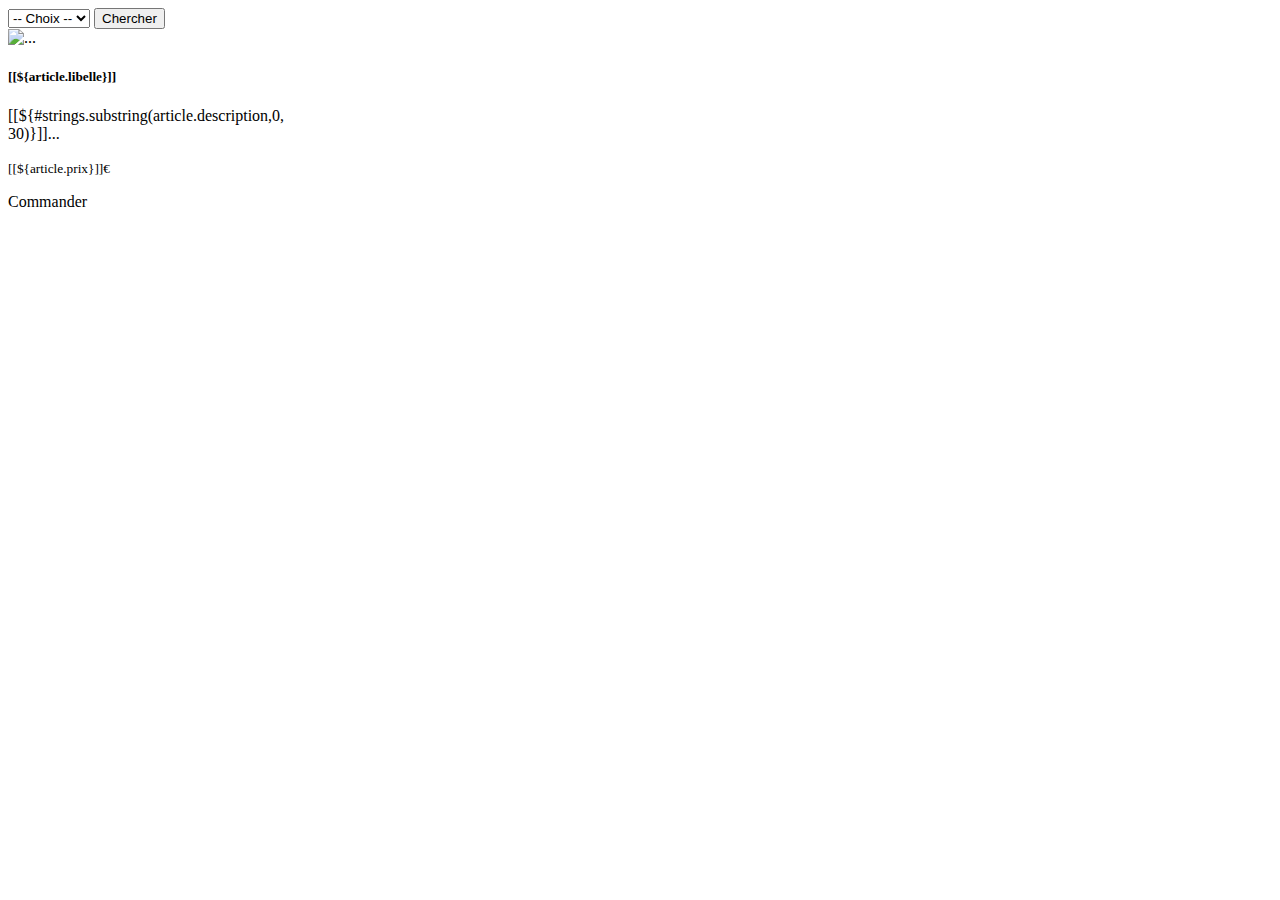
<file: src/main/resources/templates/index.html>
<!DOCTYPE html>
<html lang="en">
    <head>
        <meta charset="utf-8" />
        <th:block th:replace="_commun :: head"></th:block>
  
    </head>
    <body>
        <th:block th:replace="_commun :: header"></th:block>
        
        <main class="container-fluid">
        	<form th:action="@{/article/ByCategorie}" th:object="${categorie}" method="post" class="pagination mb-3 ms-2">
        		<select th:field="*{categorie}" class="p-1">
        			<option value="0"> -- Choix --</option>
        			<option th:each="categorie : ${categories}" 
        				    th:text="${categorie.categorie}" 
        				    th:value="${categorie.categorie}"
        				    class="page-item p-1"
        				   />
        		</select>
        		<button class="btn btn-outline-success page-item" type="submit">Chercher</button>
        	</form>
       
	        	<div id="articleOpacity" class="d-flex row justify-content-center" style="max-width: 100%;">
	        	
	        		<div class="card m-4 col-2 col-md-4" style="width: 18rem;" th:each="article : ${articles}">
					  <img th:src="${article.image}" style="width: 100%; height: 100%" class="img-fluid rounded-start card-img-top"  alt="...">
					  <div class="card-body">
					    <h5 class="card-title">[[${article.libelle}]]</h5>
					    <p class="card-text">[[${#strings.substring(article.description,0, 30)}]]...</p>
					    <p class="card-text"><small class="text-muted">[[${article.prix}]]€</small></p>
					    <a class="btn btn-outline-primary w-100" th:href="@{/article/articleToPanier/__${article.id_art}__}">Commander</a>
					  </div>
					</div>
	        	
				</div>
        	
        </main>
            
        <!-- Footer-->
		<th:block th:replace="_commun :: footer"></th:block>
    </body>
</html>
</file>
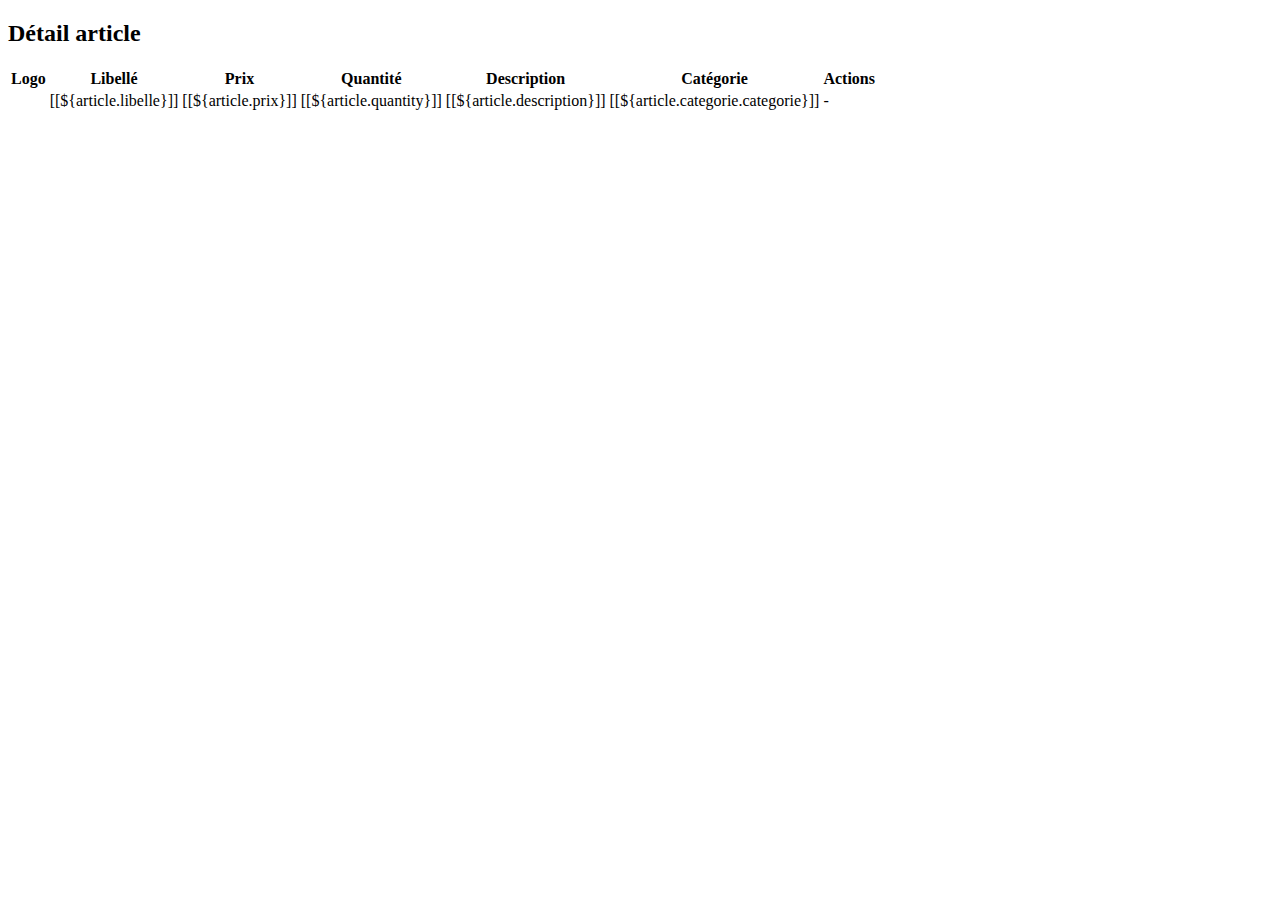
<file: src/main/resources/templates/article/article.html>
<!DOCTYPE html>
<html lang="en">
    <head>
        <meta charset="utf-8" />
        <th:block th:replace="_commun :: head"></th:block>
  
    </head>
    <body>
        <th:block th:replace="_commun :: header"></th:block>
        
        <main class="container-fluid">
        	<h2 class="text-center">Détail article</h2>
      
        	<table class="table table-striped">
			  <tr class="table-dark">
			    <th>Logo</th>
			    <th>Libellé</th>
			    <th>Prix</th>
			    <th>Quantité</th>
			    <th>Description</th>
			    <th>Catégorie</th>
			    <th>Actions</th>
			  </tr>
			  
			  <tr>
			  	<td>
			  		<img alt="" th:src="${article.image}">
			  	</td>
			  	<td>[[${article.libelle}]]</td>
			  	<td>[[${article.prix}]]</td>
			  	<td>[[${article.quantity}]]</td>
			  	<td>[[${article.description}]]</td>
			  	<td>[[${article.categorie.categorie}]]</td>
			  	<td> - </td>			  	
			  </tr>
			
			</table>
        	
        </main>
            
        <!-- Footer-->
		 <th:block th:replace="_commun :: footer"></th:block>
    </body>
</html>
</file>
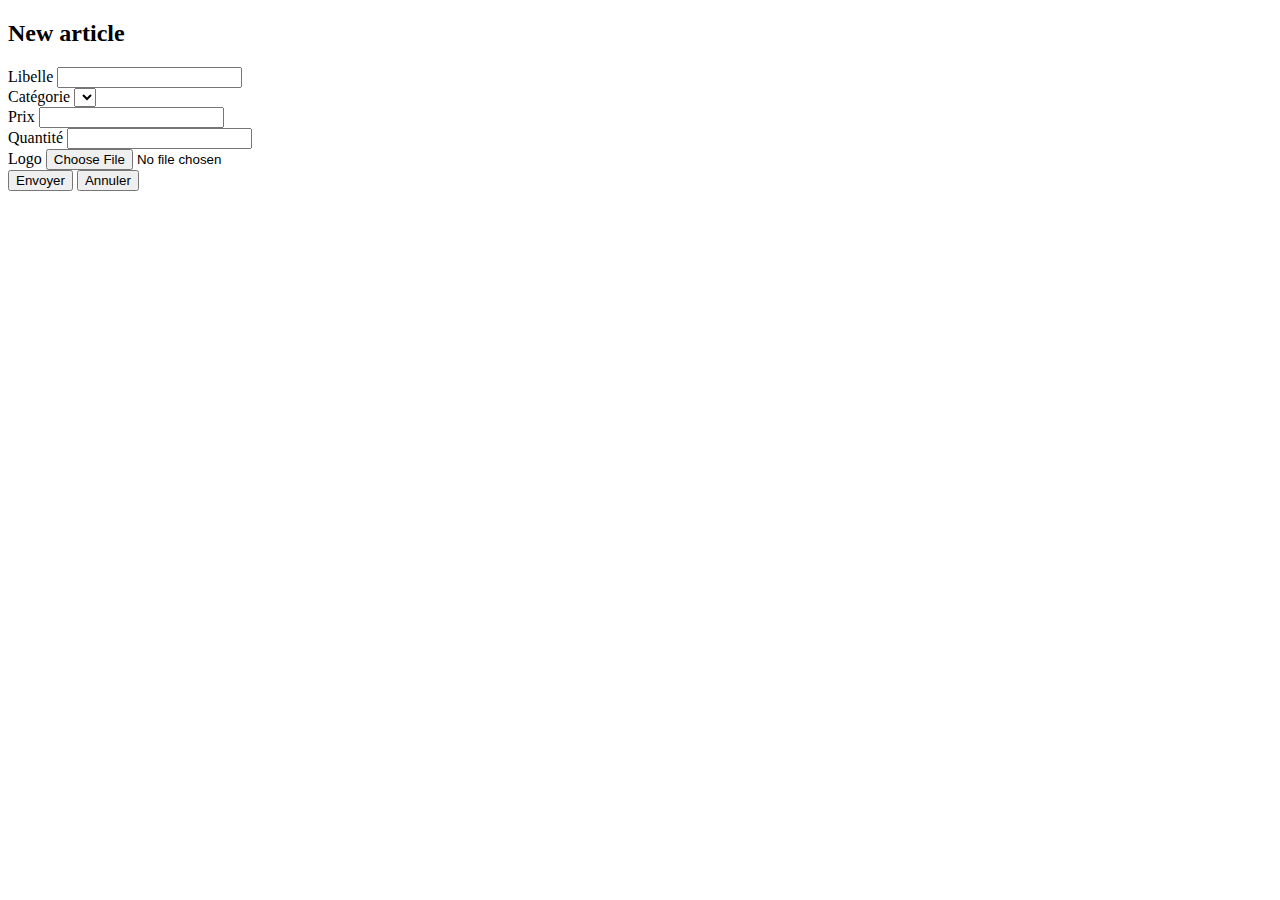
<file: src/main/resources/templates/article/articleForm.html>
<!DOCTYPE html>
<html lang="en">
    <head>
        <meta charset="utf-8" />
        <th:block th:replace="_commun :: head"></th:block>
  
    </head>
    <body>
        <th:block th:replace="_commun :: header"></th:block>
        
        <main class="container-fluid">
        	<h2 class="text-center">New article</h2>
      
        	<form th:action="@{/article/new}" method="post" th:object="${article}" enctype="multipart/form-data" class="row">
        		
        		<input type="hidden" th:field="*{id_art}">
        	
        		<div class="col-6 form-group mb-2">
        			<label>Libelle</label>
        			<input type="text" th:field="*{libelle}" class="form-control">
        			<div th:if="${#fields.hasErrors('libelle')}" th:errors="*{libelle}" class="alert alert-danger"></div>
        			<div th:if="${not #lists.isEmpty(libelleUnique)}" th:text="${libelleUnique}" class="alert alert-danger"></div>
        		</div>
        		
        		<div class="form-group col-6 mb-2">
        			<label>Catégorie</label>
        			<select th:field="*{categorie}" class="form-control">
        				<option th:each="cat : ${categories}" th:text="${cat.categorie}" th:value="${cat.categorie}" />
        			</select>
        		</div>
        		
        		<div class="col-3 form-group">
        			<label>Prix</label>
        			<input type="text" th:field="*{prix}" class="form-control">
        			<div th:if="${#fields.hasErrors('prix')}" th:errors="*{prix}" class="alert alert-danger"></div>
        		</div>
        		
        		<div class="col-3 form-group">
        			<label>Quantité</label>
        			<input type="text" th:field="*{quantity}" class="form-control">
        			<div th:if="${#fields.hasErrors('quantity')}" th:errors="*{quantity}" class="alert alert-danger"></div>
        		</div>
        		
        		<div class="col-6 form-group">
        			<label>Logo</label>
        			<input type="file" name="photo" accept="image/*" class="form-control">
        			<div th:if="${not #lists.isEmpty(imgError)}" th:text="${imgError}" class="alert alert-danger"></div>
        		</div>
   
        		<div class="col-6 form-group mt-3">
        			<button type="submit" class="btn btn-outline-success">Envoyer</button>
        			<button type="reset" class="btn btn-outline-danger">Annuler</button>
        		</div>
        	
        	</form>
        	
        </main>
            
        <!-- Footer-->
		 <th:block th:replace="_commun :: footer"></th:block>
    </body>
</html>
</file>
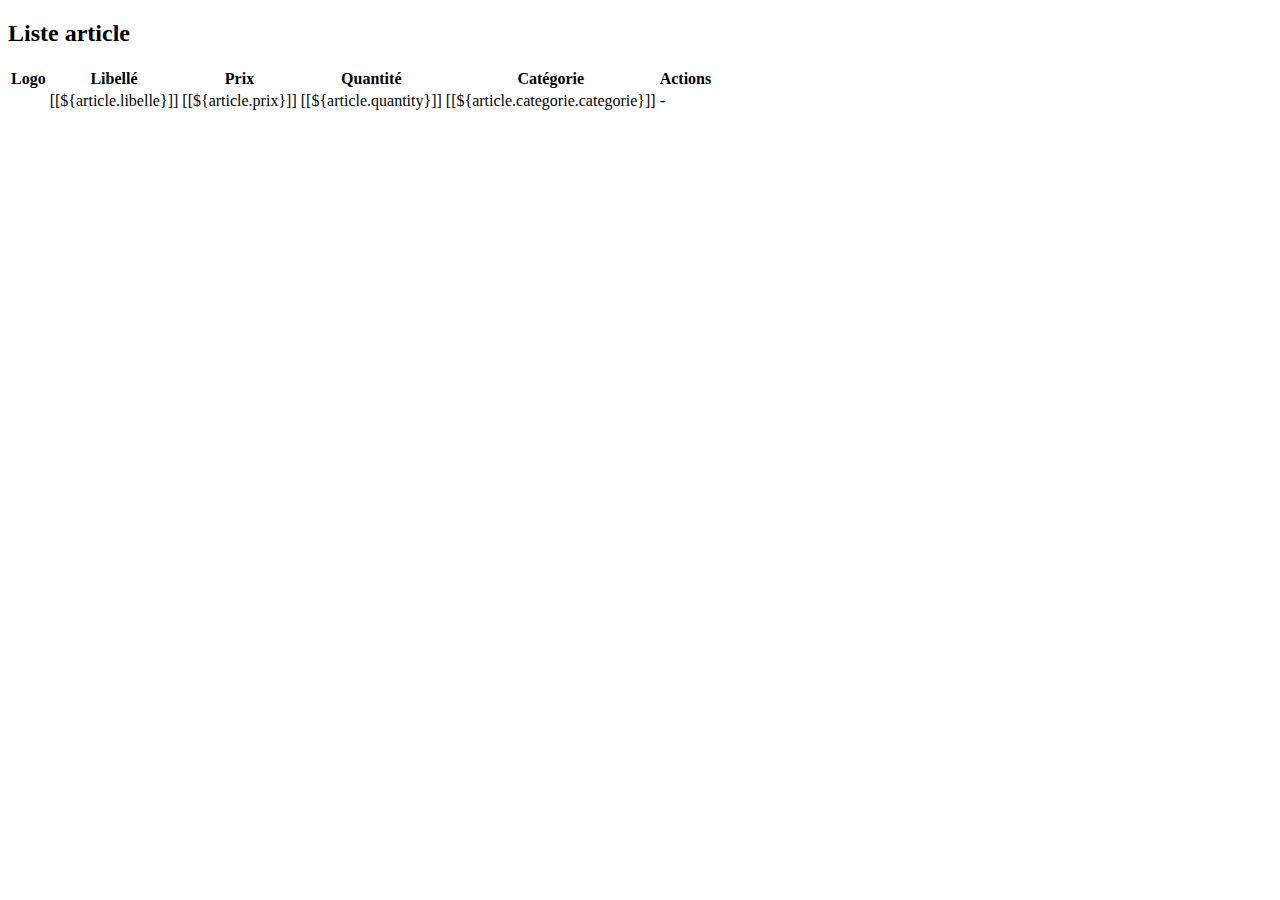
<file: src/main/resources/templates/article/articles.html>
<!DOCTYPE html>
<html lang="en">
    <head>
        <meta charset="utf-8" />
        <th:block th:replace="_commun :: head"></th:block>
  
    </head>
    <body>
        <th:block th:replace="_commun :: header"></th:block>
        
        <main class="container-fluid">
        	<h2 class="text-center">Liste article</h2>
      
        	<table class="table table-striped">
			  <tr class="table-dark">
			    <th>Logo</th>
			    <th>Libellé</th>
			    <th>Prix</th>
			    <th>Quantité</th>
			    <th>Catégorie</th>
			    <th>Actions</th>
			  </tr>
			  
			  <tr th:each="article : ${articles}">
			  	<td>
			  		<a th:href="@{/article/detail/__${article.id_art}__}"><img alt="" th:src="${article.image}"></a>
			  	</td>
			  	<td>[[${article.libelle}]]</td>
			  	<td>[[${article.prix}]]</td>
			  	<td>[[${article.quantity}]]</td>
			  	<td>[[${article.categorie.categorie}]]</td>
			  	<td> - </td>			  	
			  </tr>
			
			</table>
        	
        </main>
            
        <!-- Footer-->
		 <th:block th:replace="_commun :: footer"></th:block>
    </body>
</html>
</file>
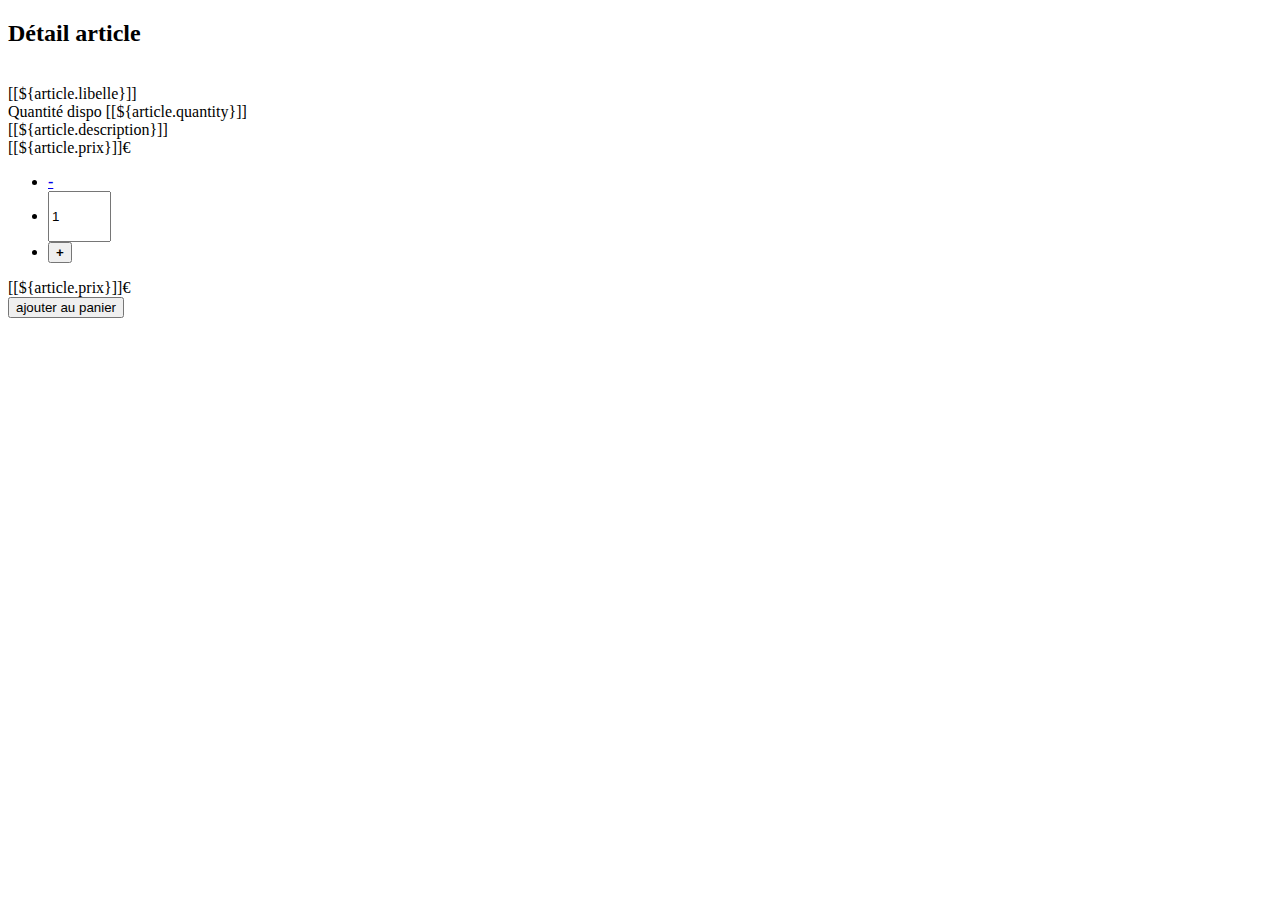
<file: src/main/resources/templates/article/articleToPanier.html>
<!DOCTYPE html>
<html lang="en">
    <head>
        <meta charset="utf-8" />
        <th:block th:replace="_commun :: head"></th:block>
  
    </head>
    <body>
        <th:block th:replace="_commun :: header"></th:block>
        
        <main class="container-fluid">
        	<h2 class="text-center">Détail article</h2>
      
      	<div class="row">
      		<img alt="" th:src="@{${article.image}}" class="col-4">
      		
      		<div class="col-6">
      			<div class="fw-bold"> [[${article.libelle}]]  </div>
      			<div class="text-end">Quantité dispo <span id="quantity">[[${article.quantity}]]</span></div>
      			<div class="fst-italic my-2"> [[${article.description}]] </div>
      			<div id="prix"> [[${article.prix}]]€ </div>
      		</div>
      		
      		<div class="col-2">
      			<form th:action="@{/add/panier}" method="post" th:object="${panier}">
      				<input type="hidden" name="article" th:value="${article.id_art}">
      				<ul class="pagination">
      					<li class="page-item">
      						<a href="#" id="moins" class="page-link"><b>-</b></a>
      					</li>
      					
      					<li class="page-item">
      						<input type="text" th:field="*{quantity}" id="input" value="1" class="form-control text-center" style="max-width: 55px; height: 45px;" />
      					</li>
      					<li class="page-item">
      						<button id="plus" class="page-link"><b>+</b></button>
      					</li>
      				</ul>
      				<div id="somme" class="text-center mb-1 bg-light">[[${article.prix}]]€</div>
   					<div class="page-item">
   						<button class="btn btn-outline-success p-1" type="submit">ajouter au panier</button>
   					</div>
      			</form>
      		
      		</div>
      		
      	</div>
        	
        </main>
            
        <!-- Footer-->
		 <th:block th:replace="_commun :: footer"></th:block>
		 
		 <script type="text/javascript">
		 
		 	let quantity = byId('quantity').innerText;
		 	let plus = byId("plus");
		 	var sommeTotale = byId('somme');
		 
			 plus.addEventListener("click", (e) => {
				 e.preventDefault();
				 byId('input').value++;
				 if( byId('input').value > parseInt(quantity) ){
					 alert("quantité max " + quantity)
					 byId('input').value = quantity;
					 
					 plus.disabled = true;
				 }
				 somme(byId('input').value);
			 });
			 
			 byId("moins").addEventListener("click", (e) => {
				 e.preventDefault();
				 byId('input').value--;
				 if(byId('input').value <= 0){
					 byId('input').value = 1;
				 }
				 somme(byId('input').value);
				 plus.disabled = false;
			 });
			 
			 function somme(valInput){
				var prix = parseFloat( byId('prix').innerText )
				sommeTotale.innerText = new Intl.NumberFormat().format(prix*valInput) + "€";
				
				sommeTotale.classList.add("fond");
				setInterval( () => {
					sommeTotale.classList.remove("fond");
				}, 2000)
			 }
		 
		 
		 	function byId(id){return document.getElementById(id); }
		 </script>
    </body>
</html>
</file>
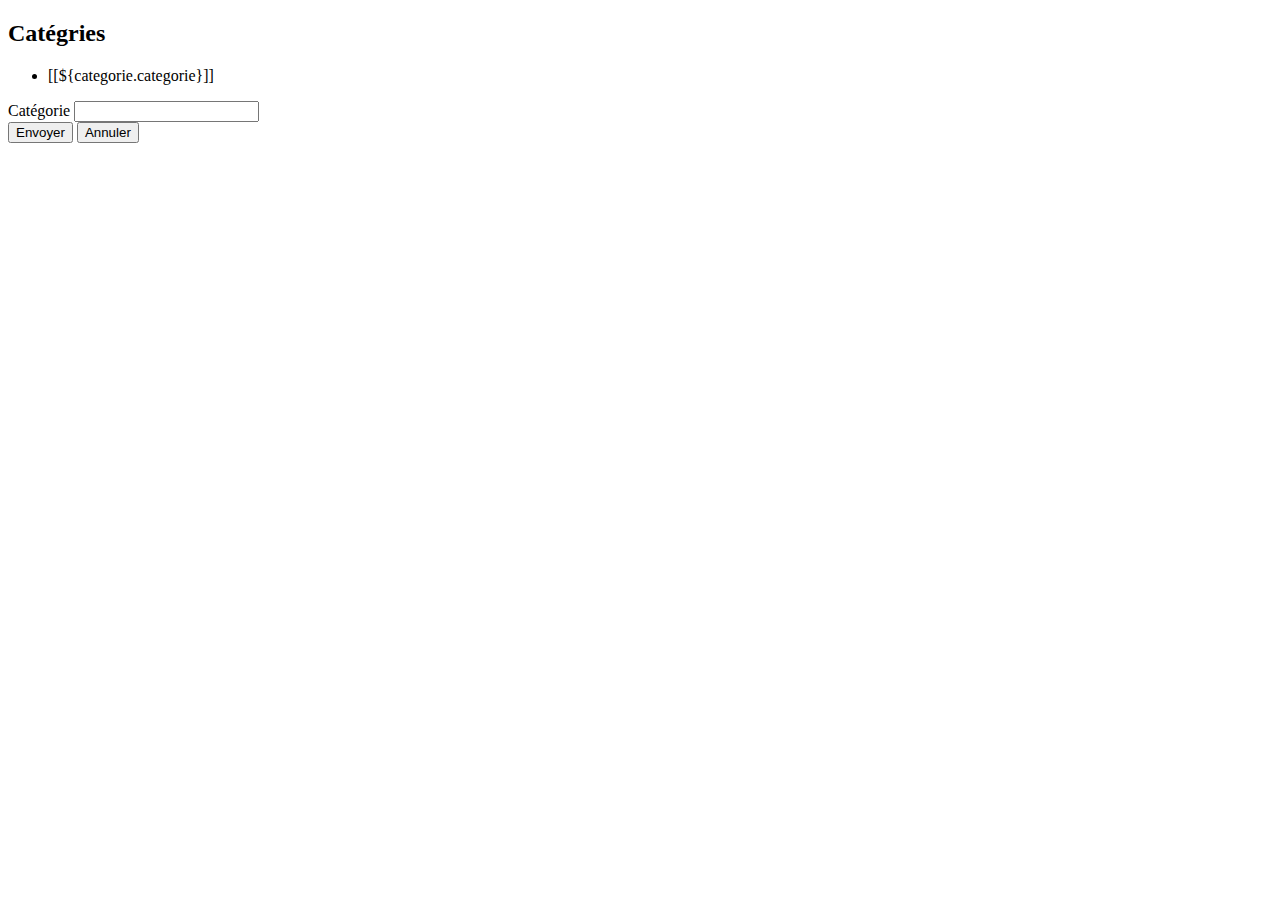
<file: src/main/resources/templates/categorie/categorie.html>
<!DOCTYPE html>
<html lang="en">
    <head>
        <meta charset="utf-8" />
        <th:block th:replace="_commun :: head"></th:block>
  
    </head>
    <body>
        <th:block th:replace="_commun :: header"></th:block>
        
        <main class="container-fluid">
        	<h2 class="text-center">Catégries</h2>
        	
        	<ul class="list-group mb-4 text-center">
			  <li class="list-group-item col-4 d-flex justify-content-between" th:each="categorie : ${categories}">
			  	[[${categorie.categorie}]]
			  	<span class="bagge rounded-pill p-1" th:text="${#lists.size(categorie.articles)}"></span>
			  </li>
			  
			</ul>
        	
        	<form th:action="@{/categorie/categorie}" method="post" th:object="${categorie}" class="row">
        	
        		<div class="col-6 form-group">
        			<label>Catégorie</label>
        			<input type="text" th:field="*{categorie}" class="form-control">
        			<div th:if="${#fields.hasErrors('categorie')}" 
        				th:errors="*{categorie}"
        				class="alert alert-danger"></div>
        		</div>
   
        		<div class="col-6 form-group mt-3">
        			<button type="submit" class="btn btn-outline-success">Envoyer</button>
        			<button type="reset" class="btn btn-outline-danger">Annuler</button>
        		</div>
        	
        	</form>
        	
        </main>
            
        <!-- Footer-->
		 <th:block th:replace="_commun :: footer"></th:block>
    </body>
</html>
</file>
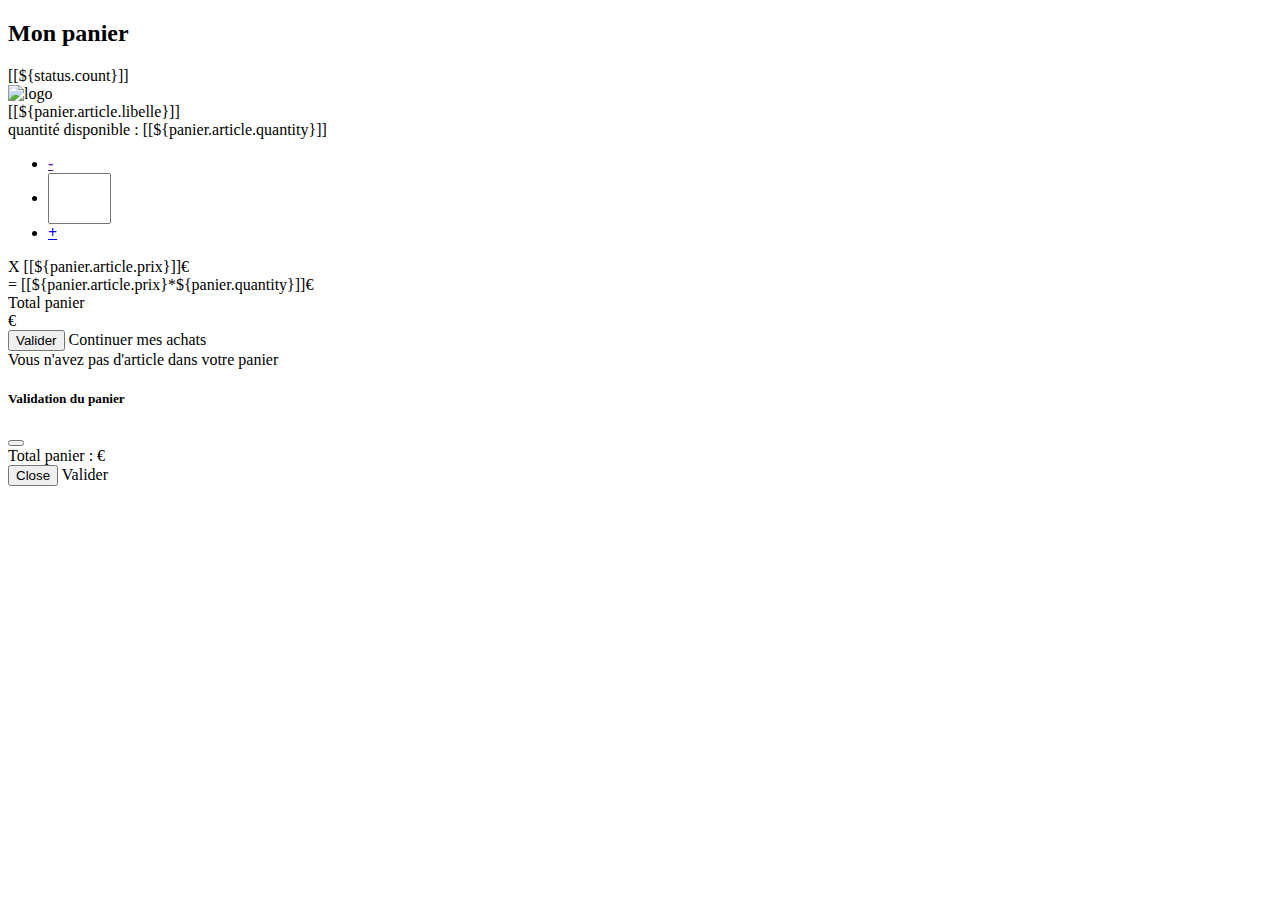
<file: src/main/resources/templates/panier/panier.html>
<!DOCTYPE html>
<html lang="en">
    <head>
        <meta charset="utf-8" />
        <th:block th:replace="_commun :: head"></th:block>
  
    </head>
    <body>
        <th:block th:replace="_commun :: header"></th:block>
        
        <main class="container-fluid">
        	<h2 class="text-center">Mon panier</h2>
        	
        	<div class="row mx-1" th:if="${#lists.size(session.panier)}">
        		<div class="col-8">
        			<div class="row">
        				<div class="card mb-3" th:each="panier, status : ${paniers}">
        					<div class="card-body row">
        						<div class="col-1 text-center">
        							[[${status.count}]]
        							<div>
        								<a th:href="@{/delete/__${panier.id}__}"><i class="fas fa-trash text-danger"></i></a>
        							</div>
        						</div>
        						<div class="col-4">
        							<img alt="logo" th:src="@{'/imgArticle/'+${panier.article.logo}}">
        						</div>
        						<div class="col-7">
        							<div class="fw-bold mb-2 text-primary">
        								<div>[[${panier.article.libelle}]]</div>
        								<span>quantité disponible : <span th:id="'quantity' + ${panier.id}">[[${panier.article.quantity}]]</span></span>
        							</div>
        							<form th:action="@{/add/panier}" method="post">
					      				<input type="hidden" name="article" value="">
					      				<ul class="pagination">
					      					<li class="page-item">
					      						<a href="" class="page-link moins" th:id="${panier.id}"><b>-</b></a>
					      					</li>
					      					
					      					<li class="page-item">
					      						<input readonly type="text" th:id="'input' + ${panier.id}" th:value="${panier.quantity}" class="form-control text-center" style="max-width: 55px; height: 45px;" />
					      					</li>
					      					<li class="page-item">
					      						<a href="#" th:pid="${panier.id}" class="page-link plus"><b>+</b></a>
					      					</li>
					      				</ul>
					      			</form>
					      			<div>X [[${panier.article.prix}]]€</div>
					      			<div class="fw-bold" >= <span class="somme" th:id="'somme' + ${panier.id}">[[${panier.article.prix}*${panier.quantity}]]</span>€</div>
        						</div>
        					</div>
        				</div>
        			</div>
        		</div>
        		<div class="col-4">
        			Total panier
        			<div class="my-2"><span id="resultat"></span>€</div>
<!--         			<a th:href="@{/commande/add/}" class="btn btn-primary">Valider</a> -->
        				<!-- Button trigger modal -->
					<!-- Button trigger modal -->
					<button type="button" class="btn btn-primary" data-bs-toggle="modal" data-bs-target="#exampleModal" id="modal">
					  Valider
					</button>
        			<a th:href="@{/}" class="btn btn-primary">Continuer mes achats</a>
        		</div>
        	</div>
        	<div th:unless="${#lists.size(session.panier)}" class="text-center">
        		Vous n'avez pas d'article dans votre panier
        	</div>
        	
        </main>
            
        <!-- Footer-->
		 <th:block th:replace="_commun :: footer"></th:block>


		<!-- Modal -->
		<div class="modal fade" id="exampleModal" tabindex="-1" aria-labelledby="exampleModalLabel" aria-hidden="true">
		  <div class="modal-dialog">
		    <div class="modal-content">
		      <div class="modal-header">
		        <h5 class="modal-title" id="exampleModalLabel">Validation du panier</h5>
		        <button type="button" class="btn-close" data-bs-dismiss="modal" aria-label="Close"></button>
		      </div>
		      <div class="modal-body">
		        Total panier : <span id="panierModal"></span>€
		      </div>
		      <div class="modal-footer">
		        <button type="button" class="btn btn-secondary" data-bs-dismiss="modal">Close</button>
		        <a th:href="@{/commande/add/}" class="btn btn-primary">Valider</a>
		      </div>
		    </div>
		  </div>
		</div>
	
	
    </body>
</html>
</file>
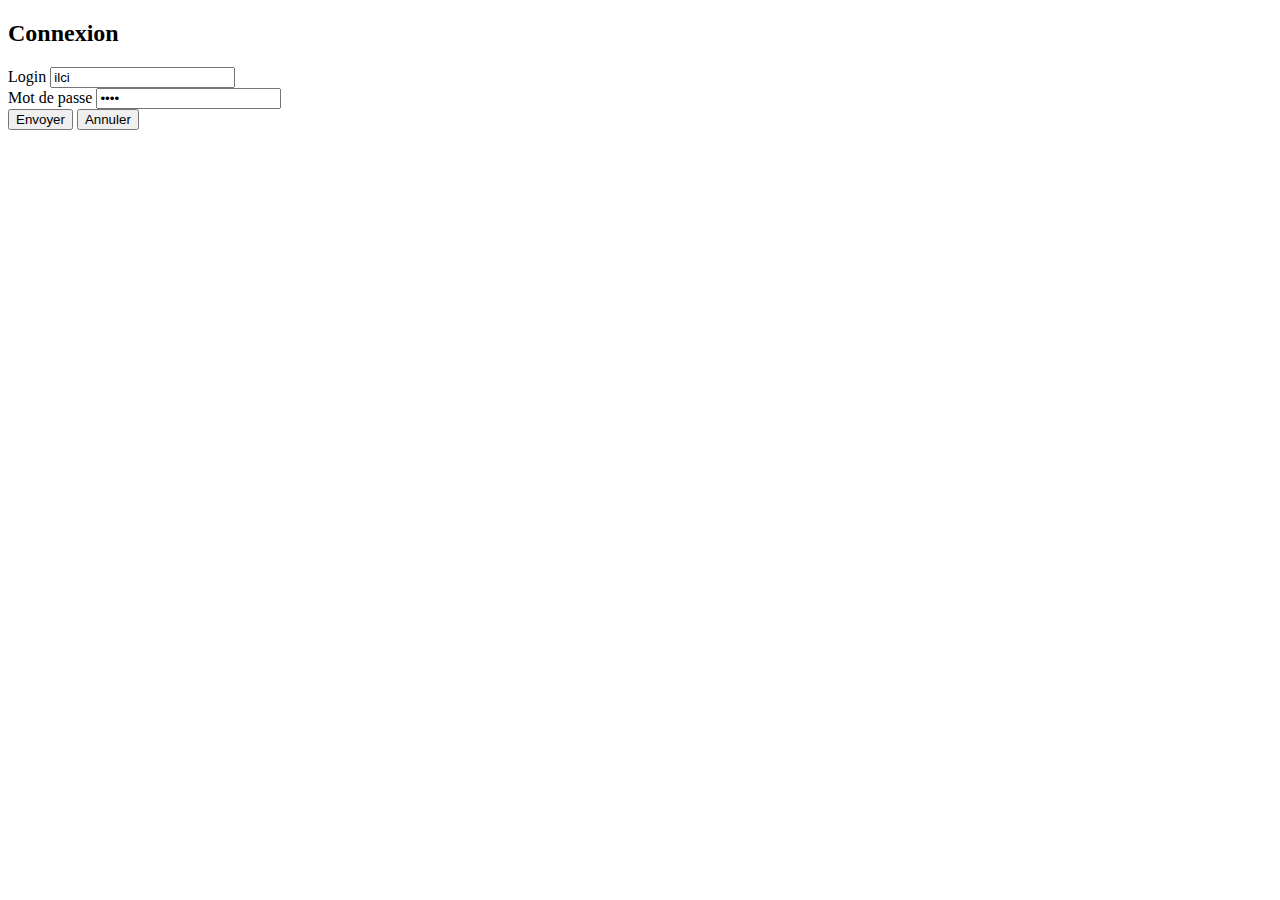
<file: src/main/resources/templates/user/connexion.html>
<!DOCTYPE html>
<html lang="en">
    <head>
        <meta charset="utf-8" />
        <th:block th:replace="_commun :: head"></th:block>
  
    </head>
    <body>
        <th:block th:replace="_commun :: header"></th:block>
        
        <main class="container-fluid">
        	<h2 class="text-center">Connexion</h2>
        	
        	<form th:action="@{/user/connexion}" method="post" class="row">
        	
        		<input type="hidden" th:value="${referer}" th:if="${referer}" name="referer"/>
        	
        		<div class="col-6 form-group">
        			<label>Login</label>
        			<input type="text" name="login" value="ilci" class="form-control">
        		</div>
        		
        		<div class="col-6 form-group">
        			<label>Mot de passe</label>
        			<input type="password" value="ilci" name="mdp" class="form-control">
        		</div>
    
   
        		<div class="col-6 form-group mt-3">
        			<button type="submit" class="btn btn-outline-success">Envoyer</button>
        			<button type="reset" class="btn btn-outline-danger">Annuler</button>
        		</div>
        	
        	</form>
        	
        </main>
            
        <!-- Footer-->
		 <th:block th:replace="_commun :: footer"></th:block>
    </body>
</html>
</file>
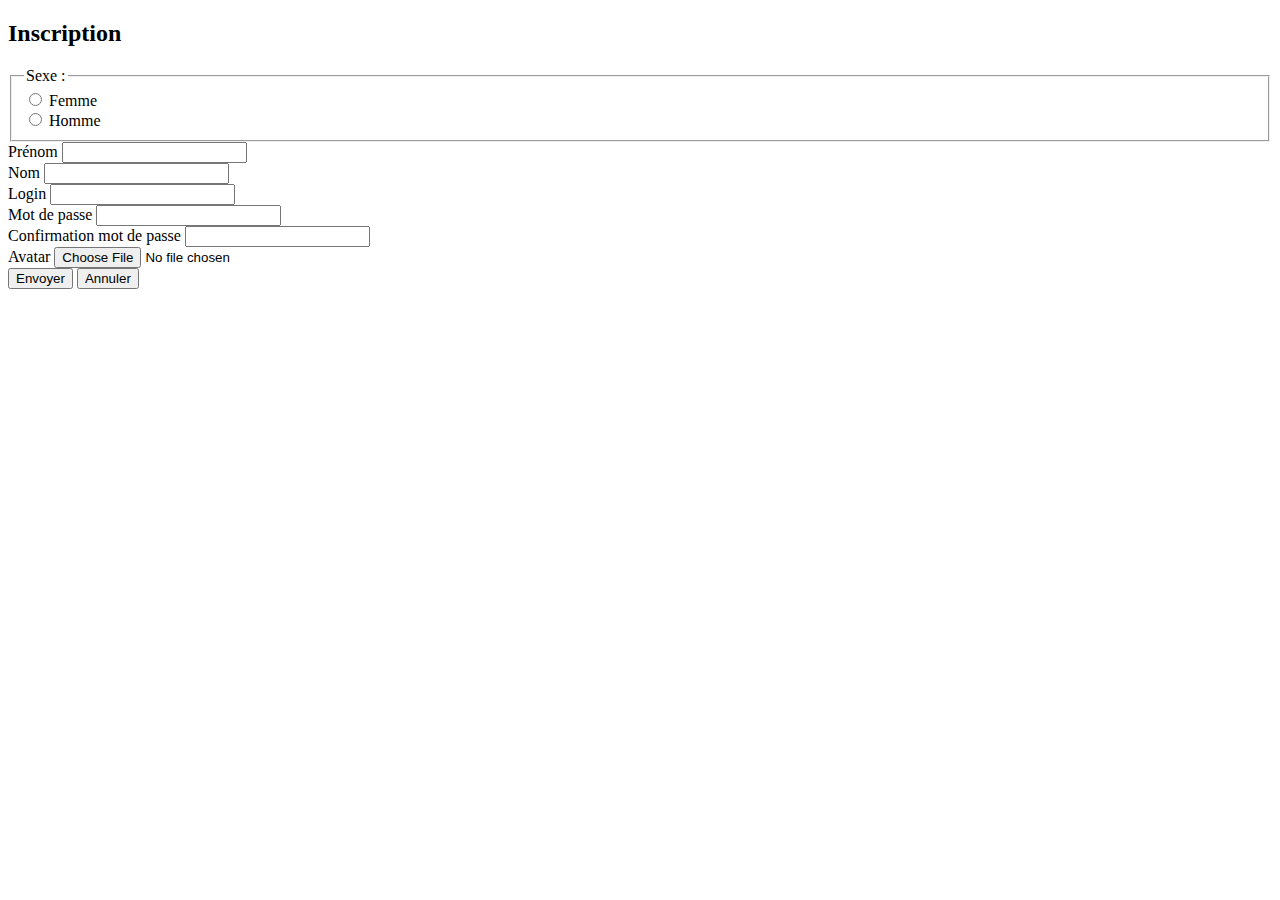
<file: src/main/resources/templates/user/inscription.html>
<!DOCTYPE html>
<html lang="en">
    <head>
        <meta charset="utf-8" />
        <th:block th:replace="_commun :: head"></th:block>
  
    </head>
    <body>
        <th:block th:replace="_commun :: header"></th:block>
        
        <main class="container-fluid">
        	<h2 class="text-center">Inscription</h2>
        	
        	<form th:action="@{/user/inscription}" method="post" th:object="${user}" enctype="multipart/form-data" class="row">
        	
        		<input type="hidden" th:field="*{id_user}">
        		
        		<fieldset class="row">
        			<legend class="col-form-label col-1 pt-0">Sexe : </legend>
        			<div class="form-check form-check-inline col-1">
        				<input type="radio" th:field="*{sexe}" value="femme" class="form-check-input" id="femme">
        				<label for="femme">Femme</label>
        			</div>
        			
        			<div class="form-check form-check-inline col-1">
        				<input type="radio" th:field="*{sexe}" value="homme" class="form-check-input" id="homme">
        				<label for="homme">Homme</label>
        			</div>
        			<div th:if="${#fields.hasErrors('sexe')}" th:errors="*{sexe}" class="alert alert-danger col-6 p-1"></div>
        		</fieldset>
        		
        		<div class="col-6 form-group">
        			<label>Prénom</label>
        			<input type="text" th:field="*{prenom}" class="form-control">
        			<div th:if="${#fields.hasErrors('prenom')}" th:errors="*{prenom}" class="alert alert-danger m-1 p-0"></div>
        		</div>
        		
        		<div class="col-6 form-group">
        			<label>Nom</label>
        			<input type="text" th:field="*{nom}" class="form-control">
        			<div th:if="${#fields.hasErrors('nom')}" th:errors="*{nom}" class="alert alert-danger"></div>
        		</div>
        		
        		<div class="col-6 form-group">
        			<label>Login</label>
        			<input type="text" th:field="*{login}" class="form-control">
        			<div th:if="${#fields.hasErrors('login')}" th:errors="*{login}" class="alert alert-danger"></div>
        			<div th:if="${unique}" th:text="${unique}" class="alert alert-danger"></div>
        		</div>
        		
        		<div class="col-3 form-group">
        			<label>Mot de passe</label>
        			<input id="mdp" type="password" th:field="*{mdp}" class="form-control" autocomplete="on">
        			<div id="mdpMsg"></div>
        			<div th:if="${#fields.hasErrors('mdp')}" th:errors="*{mdp}" class="alert alert-danger"></div>
        		</div>
        		<div class="col-3 form-group">
        			<label>Confirmation mot de passe</label>
        			<input type="password" name="mdpBis" class="form-control" autocomplete="on">
        			<div th:if="${mdpConfirme}" th:text="${mdpConfirme}" class="alert alert-danger"></div>
        		</div>
        		
        		<div class="col-6 form-group">
        			<label>Avatar</label>
        			<input type="file" name="photo" class="form-control" accept="image/*">
        		</div>
        		
        		<div class="col-6"></div>
        		<div class="col-6"></div>
        		
        		<div class="col-6 form-group">
        			<button type="submit" class="btn btn-outline-success">Envoyer</button>
        			<button type="reset" class="btn btn-outline-danger">Annuler</button>
        		</div>
        	
        	</form>
        	
        </main>
            
        <!-- Footer-->
		 <th:block th:replace="_commun :: footer"></th:block>
		 
		 <script type="text/javascript">
		 
// 		 	let mdp = document.getElementById("mdp");
// 			let mdpCount = "";
// 			let msg = document.getElementById("mdpMsg");
	
// 		 	mdp.addEventListener("keyup", (e) => {
// 		 		console.log(e.key)
// 		 		mdpCount += e.key;
// 		 	});
		 	
// 		 	mdp.addEventListener("blur", (e) => {
// 		 		if( mdpCount.length < 4 ){
// 		 			mdp.style.border = "red 1px solid";
// 			 		console.log(mdpCount.length)
// 			 		msg.style.color = "red";
// 			 		msg.innerHTML = "mot de passe pas suffisant";
// 		 		}else{
// 		 			mdp.style.border = "1px solid #000";
// 		 			msg.innerHTML = "";
// 		 		}
// 		 	});
		 
		 </script>
		 
		 
    </body>
</html>
</file>
